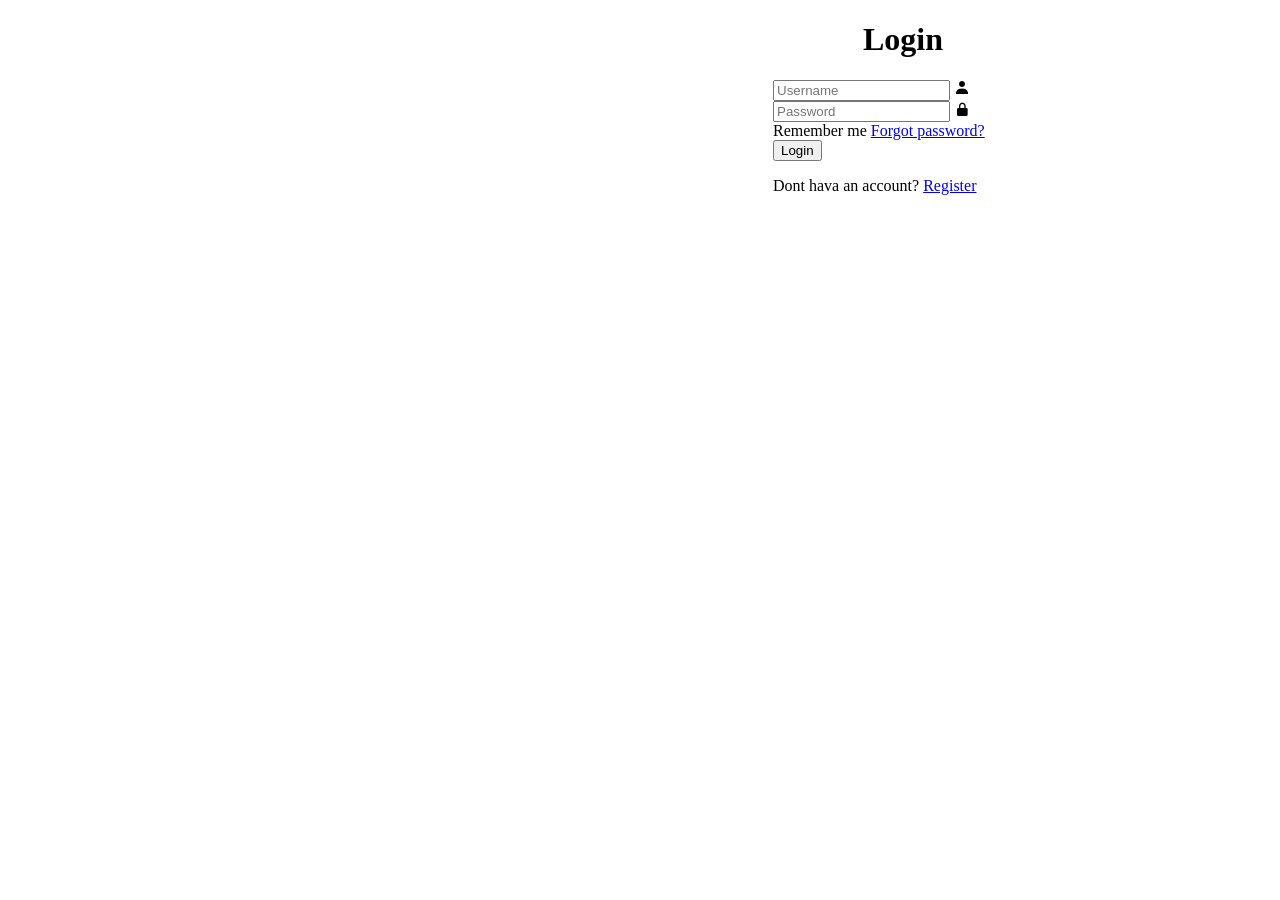
<file: loginpage.html>
<!DOCTYPE html>
<html lang="en">
<head>
    <meta charset="UTF-8">
    <meta name="viewport" content="width=device-width, initial-scale=1.0">
    <title>Login page</title>
    <link rel="stylesheet" href="login page.css">
    <link href='https://unpkg.com/boxicons@2.1.4/css/boxicons.min.css' rel='stylesheet'>
</head>
<body>
    
    <div class="wrapper">
<form action="">
    <h1>Login</h1>
    <div class="align">
    <div class="input-box-1">
        <input type="text" placeholder="Username" required>
        <i class='bx bxs-user'></i>
    </div>
    
    <div class="input-box-2">
        <input type="password" placeholder="Password " required>
        <i class='bx bxs-lock-alt'></i>
    </div>

    <div class="remember-forgot">
       <label input type="checkbox">Remember me</label>
        <a href="#"><Form:post>Forgot password?</Form:post></a>
    </div>

    <button type="submit" class="btn">Login</button>

    <div class="register-link">
        <p>Dont hava an  account? <a href="#">Register</a></p>
    </div>
</form>
    </div>  
</div>
</body>
</html>
</file>
<file: login page.css>
.wrapper h1 {
    padding-left: 95vh;
     
}
.align {
    padding-left: 85vh;
   
}
.wrapper {
    min-height: 30vh    ;
}
</file>
